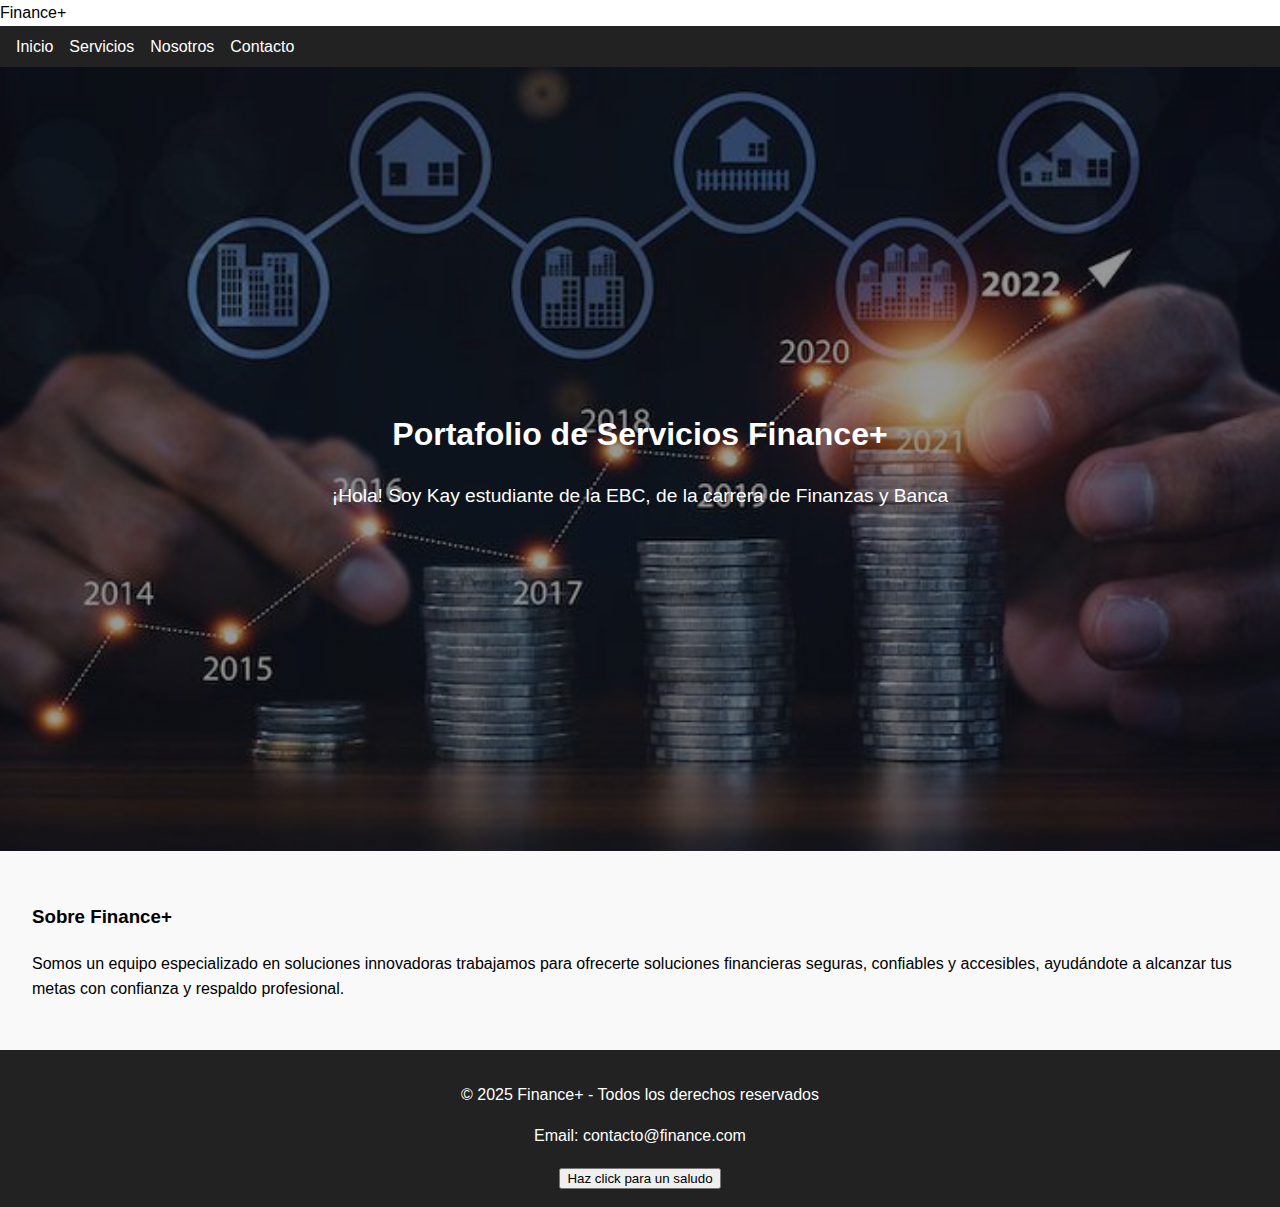
<file: PORTAFOLIO/index.html>
<!DOCTYPE html>
<html lang="es">

    <head>

<meta charset="UTF-8">

<meta name="description" content="Portafolio de servicios Finance+">
 <meta name="viewport" content="width=device-width, initial-scale=1.0">

<tittle> Finance+</tittle>

<!--Enlace de la hoja de estilos-->
<link rel="stylesheet" href="CSS/script.css">
</head>

<!--Cuerpo de la pagina-->
<body>
<!--Iicia NAV que es la barra de navegación-->

<nav>
<ul>
    <li><a href="inicio">Inicio</a></li>
        <li><a href="servicios">Servicios</a></li>
        <li><a href="nosotros">Nosotros</a></li>
        <li><a href="contacto">Contacto</a></li>
</ul>

</nav> <!--Cierra Nav-->

<!--Inicia HEADER y HERO-->

<header id="inicio" class="hero">
<div class="hero-content">

<h1>Portafolio de Servicios Finance+ </h1>
<p>¡Hola! Soy Kay estudiante de la EBC, de la carrera de Finanzas y Banca</p>

</div>
</header>

<!--Cierra HEADER y HERO-->


  <!-- ASIDE -->
  <aside>
    <h3>Sobre Finance+</h3>
    <p>Somos un equipo especializado en soluciones innovadoras trabajamos para ofrecerte soluciones financieras seguras, confiables y accesibles, ayudándote a alcanzar tus metas con confianza y respaldo profesional.</p>
  </aside>

  <!-- FOOTER -->
  <footer id="contacto">
    <p>© 2025 Finance+ - Todos los derechos reservados</p>
    <p>Email: contacto@finance.com</p>
    <!-- Botón de ejemplo para JS -->
    <button id="btnSaludo">Haz click para un saludo</button>
  </footer>

</body>
</html>
</file>
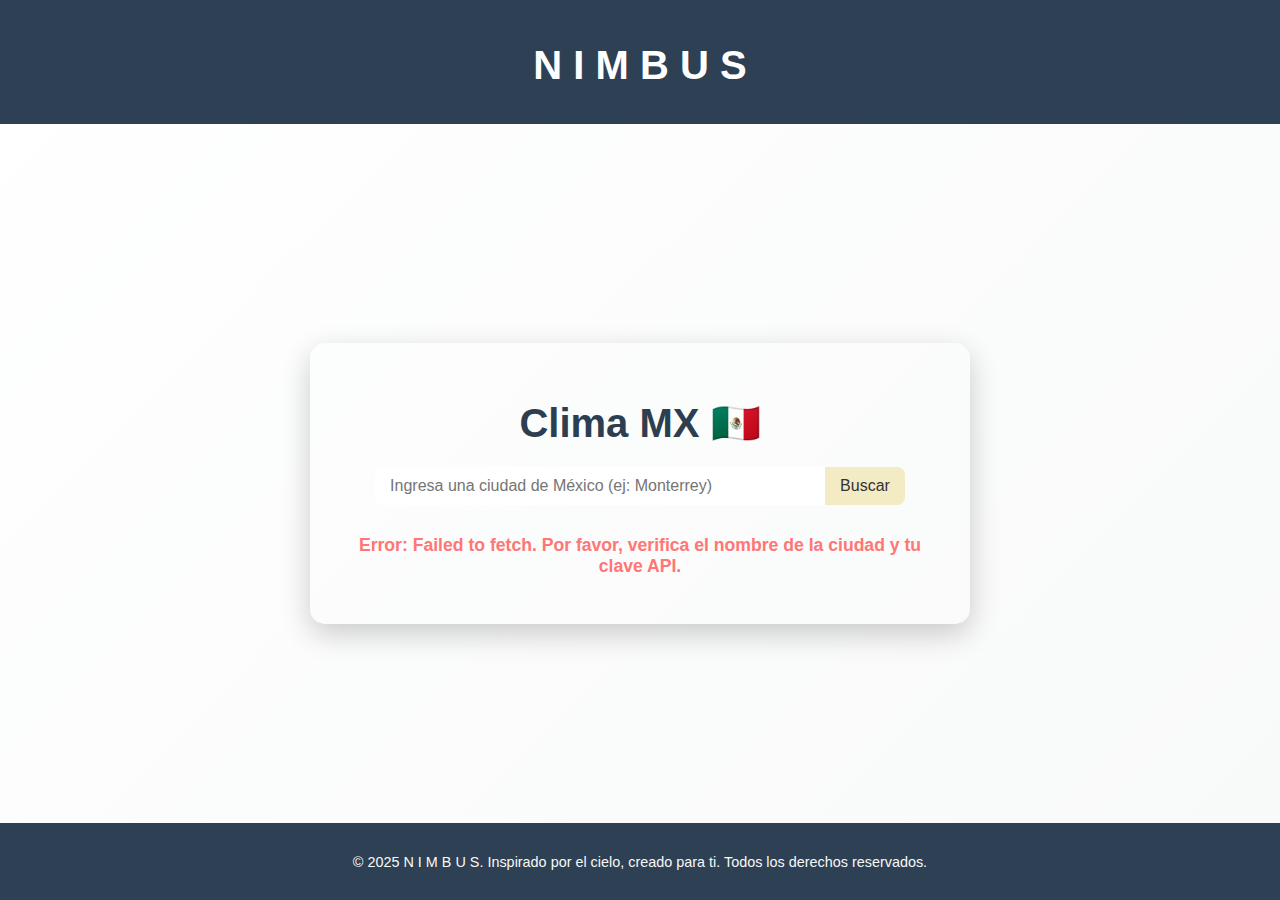
<file: Weather/Weather.html>
<!DOCTYPE html>
<html lang="es">
<head>
<meta charset="UTF-8">
<meta name="viewport" content="width=device-width, initial-scale=1.0">
<title>N I M B U S</title>
<link rel="stylesheet" href="CSS/Nimbus.css">
</head>
<body>
    <header class="header">
        <div class="logo">
            <h1 style="text-align:center;">N I M B U S</h1>
        </div>
    </header>

    <main class="main-content">
        <div class="weather-app">
            <h1>Clima MX 🇲🇽</h1>
            <div class="search-box">
                <input type="text" id="city-input" placeholder="Ingresa una ciudad de México (ej: Monterrey)">
                <button id="search-button">Buscar</button>
            </div>

            <div id="weather-data" style="display: none;">
                <div id="current-weather" class="current-weather"></div>
                <div id="forecast" class="forecast">
                    <h2>Pronóstico para los próximos días</h2>
                </div>
            </div>

            <p id="error-message" class="error-message"></p>
        </div>
    </main>

    <!--Footer de la página-->
    <footer class="footer">
        <p>&copy; 2025 N I M B U S. Inspirado por el cielo, creado para ti. Todos los derechos reservados.</p>
    </footer>
    <script src="JS/Nimbu.js"></script>
</body>
</html>
</file>
<file: PORTAFOLIO/CSS/script.css>
body {
  font-family: Arial, sans-serif;
  margin: 0;
  padding: 0;
  line-height: 1.6;
}

nav {
  background: #222;
  color: #fff;
  display: flex;
  justify-content: space-between;
  align-items: center;
  padding: 0.5em 1em;
}

nav h1 {
  margin: 0;
}

nav ul {
  list-style: none;
  display: flex;
  gap: 1em;
  margin: 0;
  padding: 0;
}

nav a {
  color: #fff;
  text-decoration: none;
}

header {
  background: #f4f4f4;
  padding: 2em;
  text-align: center;
}

.hero {
  height: 80vh;
  background: url('../IMG/Finanzaas.jpg') no-repeat center center/cover;
  display: flex;
  justify-content: center;
  align-items: center;
  text-align: center;
  position: relative;
  color: #fff;
}

.hero::before {
  content: "";
  position: absolute;
  top: 0; left: 0;
  width: 100%; height: 100%;
  background: rgba(0,0,0,0.4);
  z-index: 1;
}

.hero-content {
  position: relative;
  z-index: 2;
}

.hero-content h2 {
  font-size: 3rem;
  margin-bottom: 0.5em;
}

.hero-content p {
  font-size: 1.2rem;
  margin-bottom: 1em;
}

.btn-hero {
  display: inline-block;
  background-color: #00d4ff;
  color: #000;
  padding: 0.8em 1.5em;
  font-size: 1.1rem;
  border-radius: 8px;
  text-decoration: none;
  transition: background-color 0.3s ease, transform 0.2s ease;
}

.btn-hero:hover {
  background-color: #00aacc;
  transform: scale(1.05);
}


main, aside {
  padding: 2em;
}

aside {
  background: #f9f9f9;
}

footer {
  background: #222;
  color: #fff;
  text-align: center;
  padding: 1em;
}
</file>
<file: Weather/CSS/Nimbus.css>
/* Layout básico: full height con footer al fondo */
html, body {
    height: 100%;
    margin: 0;
}

body {
    font-family: 'Arial', sans-serif;
    margin: 0;
    padding: 0;
    background: linear-gradient(135deg, #FFFFFF, #F8F9F9); /* Degradado azul */
    color: #2C3E50;
    display: flex;
    flex-direction: column;
    min-height: 100vh;
}

.main-content {
    flex: 1 0 auto;
    padding: 2rem 1rem;
    display: flex;            /* centra la card dentro del main */
    align-items: center;      /* centrado vertical */
    justify-content: center;  /* centrado horizontal */
}

header {
    background-color: rgba(255, 255, 255, 0.3);
    padding: 15px 0;
    text-align: center;
    margin-bottom: 20px;
}

/* Opcional: estilo simple para header/footer */
.header {
    background: #2E4053;
    color: #fff;
    padding: 1rem 0;
}
.footer {
    background: #2E4053;
    padding: 1rem 0;
    text-align: center;
    color: #F8F9F9;
}

.weather-app {
    background-color: rgba(255, 255, 255, 0.1); /* Fondo semitransparente */
    padding: 30px;
    border-radius: 15px;
    box-shadow: 0 10px 30px rgba(0, 0, 0, 0.2);
    width: 90%;
    max-width: 600px;
    text-align: center;
}

h1 {
    margin-bottom: 20px;
    font-size: 2.5em;
}

.search-box {
    display: flex;
    justify-content: center;
    margin-bottom: 30px;
}

#city-input {
    padding: 10px 15px;
    border: none;
    border-radius: 8px 0 0 8px;
    font-size: 1em;
    width: 70%;
    color: #333;
}

#search-button {
    padding: 10px 15px;
    background-color: #F3EBC4; /* Amarillo suave */
    color: #333;
    border: none;
    border-radius: 0 8px 8px 0;
    cursor: pointer;
    font-size: 1em;
    transition: background-color 0.3s;
}

#search-button:hover {
    background-color: #fed330;
}

/* Estilos para la sección de clima actual */
.current-weather {
    padding: 20px;
    background-color: rgba(255, 255, 255, 0.2);
    border-radius: 10px;
    margin-bottom: 20px;
}

.city-name {
    font-size: 2em;
    margin: 0;
}

.temperature {
    font-size: 4em;
    font-weight: bold;
    margin: 10px 0;
}

.description, .details p {
    font-size: 1.2em;
    margin: 5px 0;
}

/* Estilos para el pronóstico extendido */
.forecast {
    padding: 20px 0;
    text-align: left;
}

.forecast h2 {
    text-align: center;
    margin-bottom: 15px;
    border-bottom: 1px solid rgba(255, 255, 255, 0.5);
    padding-bottom: 10px;
}

.day-card {
    background-color: rgba(255, 255, 255, 0.1);
    padding: 15px;
    border-radius: 8px;
    margin-bottom: 10px;
    display: flex;
    justify-content: space-between;
    align-items: center;
}

.day-card strong {
    flex: 1;
}

.day-card span {
    flex: 2;
    text-align: right;
}

.error-message {
    color: #ff7675;
    font-weight: bold;
    margin-top: 15px;
    font-size: 1.1em;
}

/* Iconos de clima (se puede usar Font Awesome o una imagen real) */
.weather-icon {
    width: 50px;
    height: 50px;
    vertical-align: middle;
}

footer {
    text-align: center;
    padding: 15px 0;
    font-size: 0.9em;
    color: rgba(0, 0, 0, 0.7);
}
</file>
